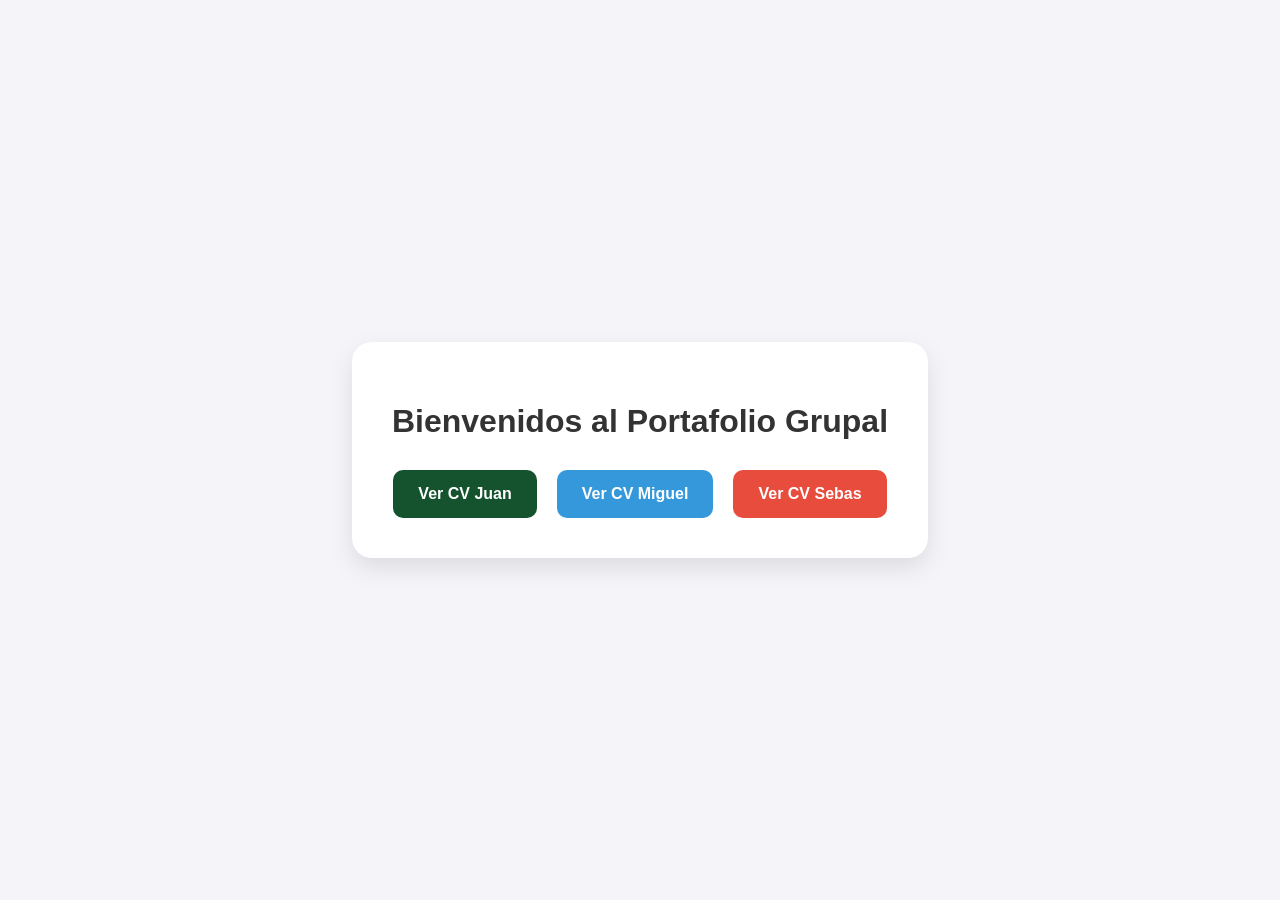
<file: templates/home.html>
<!DOCTYPE html>
<html lang="es">
<head>
    <meta charset="UTF-8">
    <title>Portafolio Grupal</title>
    <style>
        body { font-family: Arial, sans-serif; background: #f4f4f9; display: flex; justify-content: center; align-items: center; height: 100vh; margin: 0; }
        .menu { text-align: center; background: white; padding: 40px; border-radius: 20px; box-shadow: 0 10px 25px rgba(0,0,0,0.1); }
        h1 { color: #333; margin-bottom: 30px; }
        .botones { display: flex; gap: 20px; justify-content: center; }
        .btn { text-decoration: none; padding: 15px 25px; border-radius: 10px; color: white; font-weight: bold; transition: 0.3s; }
        .btn-juan { background: #14532d; }
        .btn-miguel { background: #3498db; }
        .btn-sebas { background: #e74c3c; }
        .btn:hover { opacity: 0.8; transform: translateY(-5px); }
    </style>
</head>
<body>
    <div class="menu">
        <h1>Bienvenidos al Portafolio Grupal</h1>
        <div class="botones">
            <a href="/juan/" class="btn btn-juan">Ver CV Juan</a>
            <a href="/miguel/" class="btn btn-miguel">Ver CV Miguel</a>
            <a href="/sebas/" class="btn btn-sebas">Ver CV Sebas</a>
        </div>
    </div>
</body>
</html>
</file>
